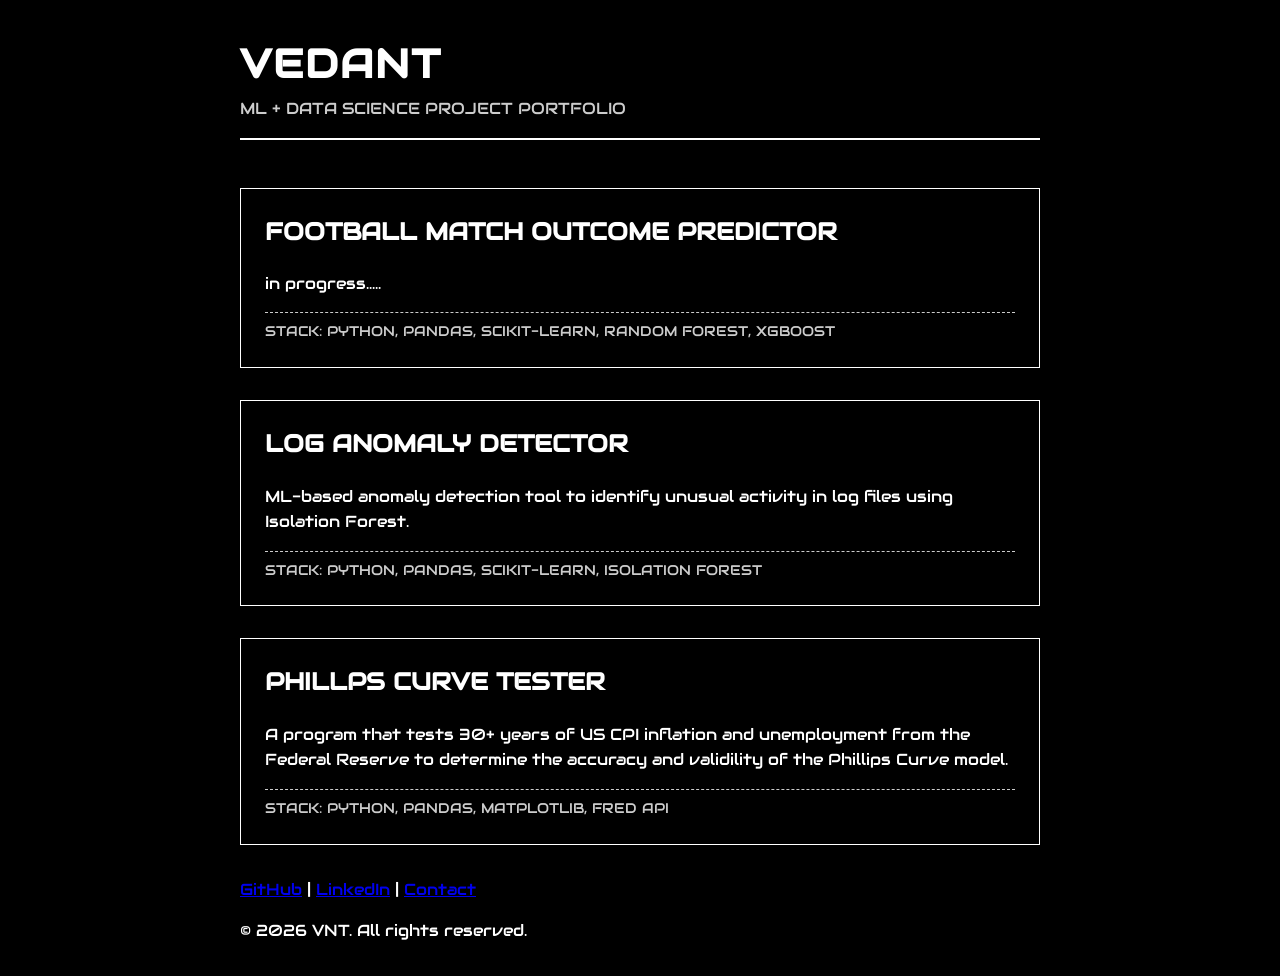
<file: index.html>
<!DOCTYPE html>
<html lang="en">
<head>

    <link rel="preconnect" href="https://fonts.googleapis.com">
    <link rel="preconnect" href="https://fonts.gstatic.com" crossorigin>
    <link href="https://fonts.googleapis.com/css2?family=Audiowide&display=swap" rel="stylesheet">
    <link rel="stylesheet" href="css-files/style.css">

    <meta charset="UTF-8">
    <meta name="viewport" content="width=device-width, initial-scale=1.0">
    <title>Project Portfolio</title>
  
</head>
<body>


    <div class="container">
        <header>
            <h1>VEDANT</h1>
            <div class="subtitle">ML + DATA SCIENCE PROJECT PORTFOLIO</div>
        </header>


        <main>

            <div class="project">
                <h2>FOOTBALL MATCH OUTCOME PREDICTOR</h2>
                <p>in progress.....</p>
                <div class="tech-stack">stack: Python, Pandas, SciKit-Learn, Random Forest, XGBoost</div>
            </div>
            
            <a href="log-a-detect.html" class="card-link">
                <div class="project">
                    <h2>LOG ANOMALY DETECTOR</h2>
                    <p>ML-based anomaly detection tool to identify unusual activity in log files using Isolation Forest.</p>
                    <div class="tech-stack">stack: Python, Pandas, SciKit-Learn, Isolation Forest</div>
                </div>
            <a>
            
            <a href="phillips-curve.html" class="card-link">
                <div class="project">
                    <h2>PHILLPS CURVE TESTER</h2>
                    <p>A program that tests 30+ years of US CPI inflation and unemployment from the Federal Reserve to determine the accuracy and validility of the Phillips Curve model.</p>
                    <div class="tech-stack">stack: Python, Pandas, Matplotlib, FRED API</div>
                </div>
            </a>
        </main>

        <footer>
            <p><a href="https://github.com/Vedu56">GitHub</a> | <a href="https://www.linkedin.com/in/vedant-trivedi-0b00a0371/">LinkedIn</a> | <a href="contact.html">Contact</a></p>
            © 2026 VNT. All rights reserved.
        </footer>
    </div>

</body>
</html>
</file>
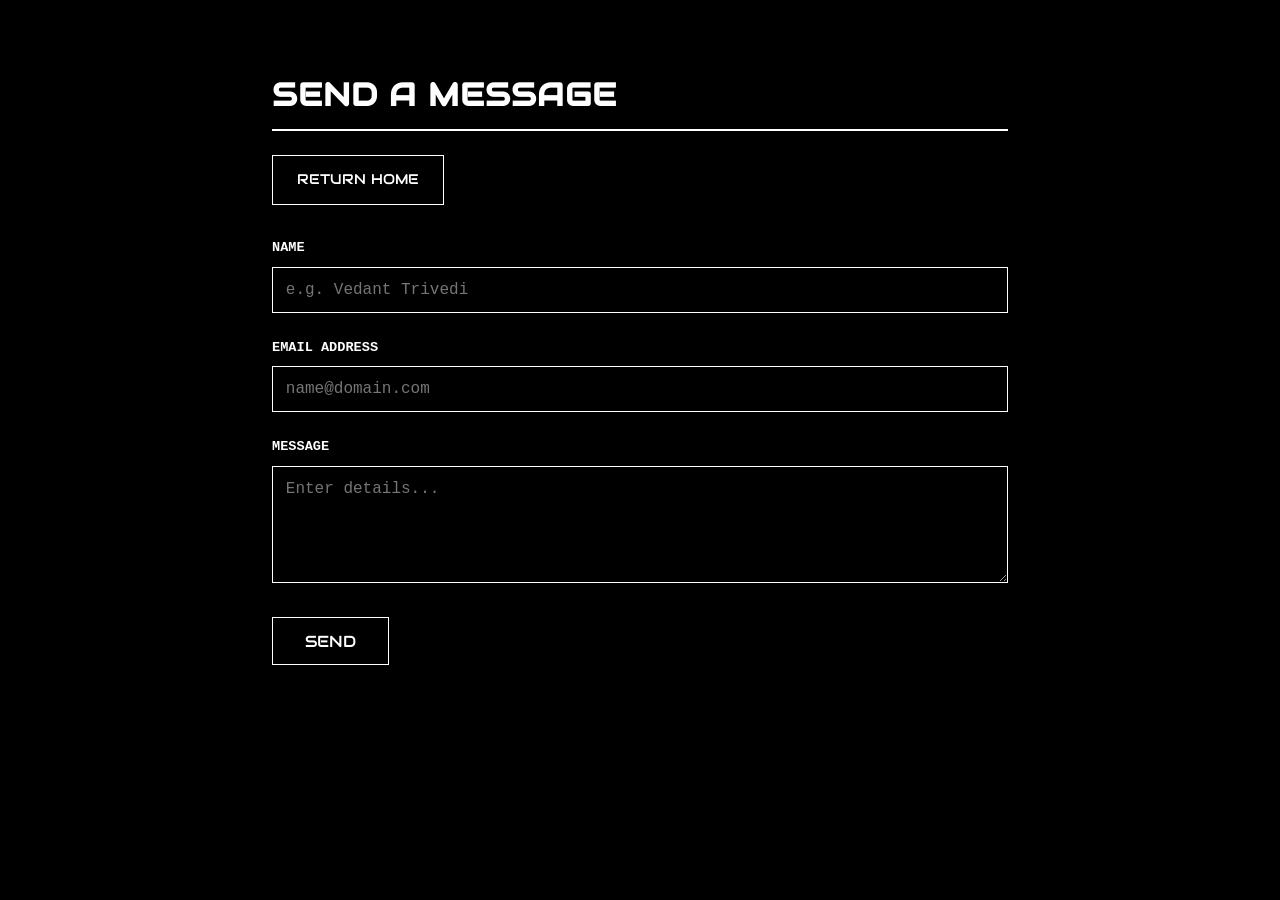
<file: contact.html>
<!DOCTYPE html>
<html lang="en">
<head>
    <meta charset="UTF-8">
    <meta name="viewport" content="width=device-width, initial-scale=1.0">
    
    <title>CONTACT PAGE</title>
    
    <link rel="preconnect" href="https://fonts.googleapis.com">
    <link rel="preconnect" href="https://fonts.gstatic.com" crossorigin>
    <link href="https://fonts.googleapis.com/css2?family=Audiowide&display=swap" rel="stylesheet">
    <link rel="stylesheet" href="css-files/style_contact.css">
    
</head>
<body>

    <div class="container">
        <h1>SEND A MESSAGE</h1>
        <nav>
            <a href="index.html" class="btn">RETURN HOME</a>

        </nav>

        <form id="contact-form">
            <div class="form-group">
                <label for="name">NAME</label>
                <input type="text" id="name" name="name" placeholder="e.g. Vedant Trivedi" required>
            </div>
            
            <div class="form-group">
                <label for="email">EMAIL ADDRESS</label>
                <input type="email" id="email" name="email" placeholder="name@domain.com" required>
            </div>

            <div class="form-group">
                <label for="message">MESSAGE</label>
                <textarea id="message" name="message" rows="5" placeholder="Enter details..." required></textarea>
            </div>

            <button type="submit" id="submit-btn">SEND</button>
        </form>

        <div id="status-box"></div>
    </div>

    <script>
        const form = document.getElementById('contact-form');
        const submitBtn = document.getElementById('submit-btn');
        const statusBox = document.getElementById('status-box');

        
        const ENDPOINT = "https://formsubmit.co/ajax/vedutrivedi49@gmail.com";

        form.addEventListener('submit', async function(e) {
            e.preventDefault();
            
            
            submitBtn.disabled = true;
            submitBtn.innerText = "SENDING...";
            statusBox.style.display = "none";

            const formData = new FormData(form);

            try {
                const response = await fetch(ENDPOINT, {
                    method: 'POST',
                    body: formData,
                    headers: {
                        'Accept': 'application/json'
                    }
                });

                if (response.ok) {
                    form.style.display = "none";
                    statusBox.style.display = "block";
                    statusBox.innerHTML = `
                        <div class="status-header">MESSAGE SEND!</div>
                        <p>Message was successful! Estimated response time.... 3 Hours</p>
                        <p><a href="index.html">Return Home</a></p>
                    `;
                } else {
                    throw new Error('Server returned non-200 status');
                }
            } catch (error) {
                statusBox.style.display = "block";
                statusBox.innerHTML = `
                    <div class="status-header">Error</div>
                    <p>Failed to send Message. Please check connection or email directly at vedutrivedi49@gmail.com</p>
                `;
                submitBtn.disabled = false;
                submitBtn.innerText = "ERROR! RETRY";
            }
        });
    </script>
</body>
</html>
</file>
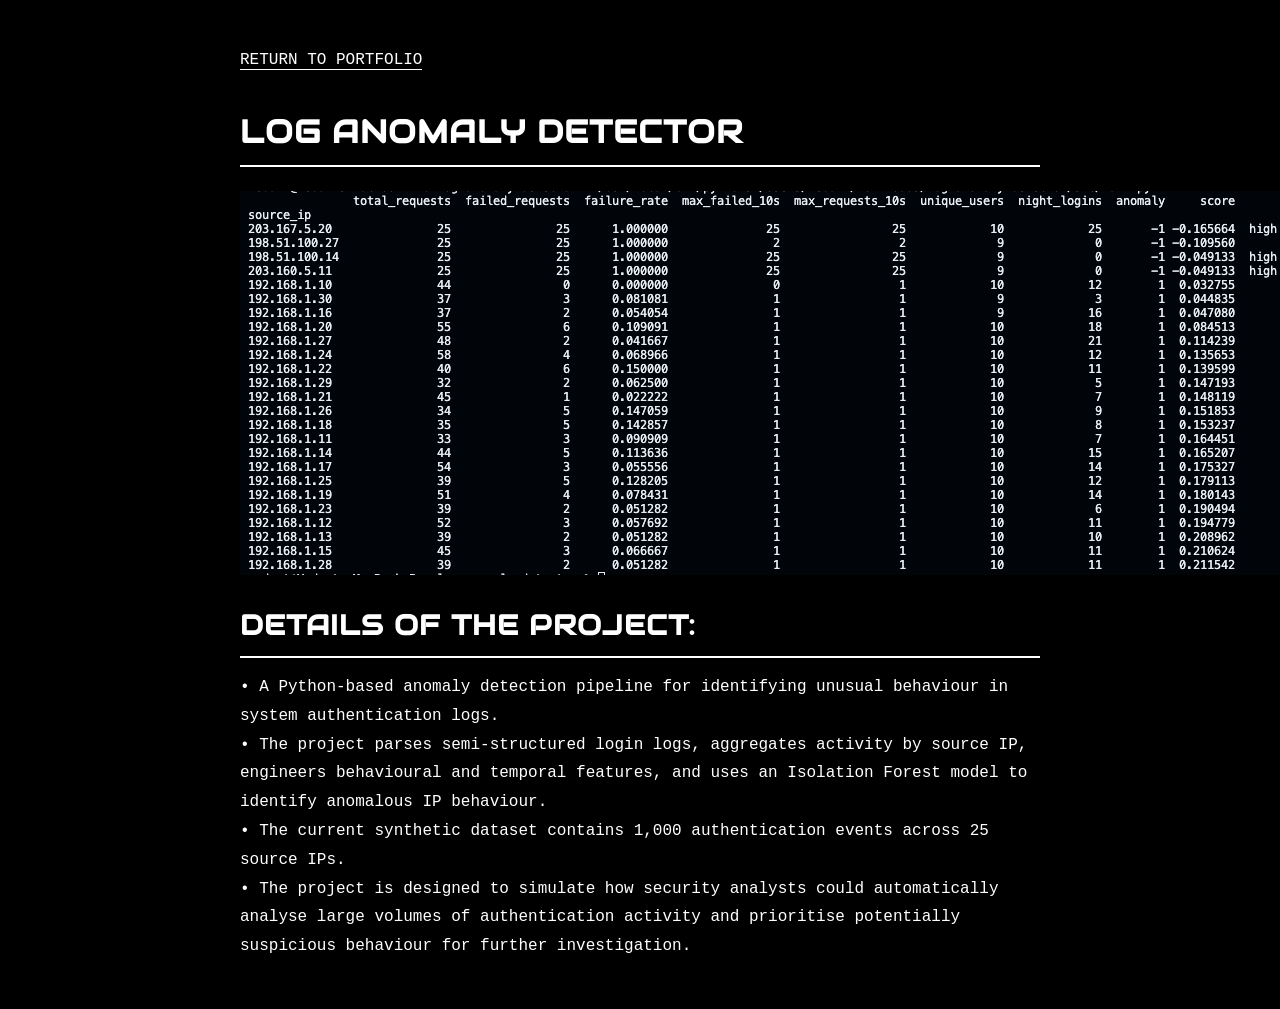
<file: log-a-detect.html>
<!DOCTYPE html>
<html lang="en">
<head>
    <meta charset="UTF-8">
    <meta name="viewport" content="width=device-width, initial-scale=1.0">
    <title>LOG ANOMALY DETECTOR</title>

    <link rel="preconnect" href="https://fonts.googleapis.com">
    <link rel="preconnect" href="https://fonts.gstatic.com" crossorigin>
    <link href="https://fonts.googleapis.com/css2?family=Audiowide&display=swap" rel="stylesheet">
    <link rel="stylesheet" href="css-files/style_anomaly_detector.css">
    
</head>
<body>

    <div class="container">
        <nav>
            <a href="index.html">RETURN TO PORTFOLIO</a>
        </nav>

        <h1>LOG ANOMALY DETECTOR</h1>
        
        <img src="Screenshot 2026-10-11 at 18.18.03.png">

        <h1 class="project-heading">Details of the Project:</h1>
        <p1 class="project-description">
            • A Python-based anomaly detection pipeline for identifying unusual behaviour in system authentication logs.<br>

            • The project parses semi-structured login logs, aggregates activity by source IP, engineers behavioural and temporal features, and uses an Isolation Forest model to identify anomalous IP behaviour.<br>
            • The current synthetic dataset contains 1,000 authentication events across 25 source IPs.<br>

            • The project is designed to simulate how security analysts could automatically analyse large volumes of authentication activity and prioritise potentially suspicious behaviour for further investigation.<br>
    </p1>

    </div>

</body>
</html>
</file>
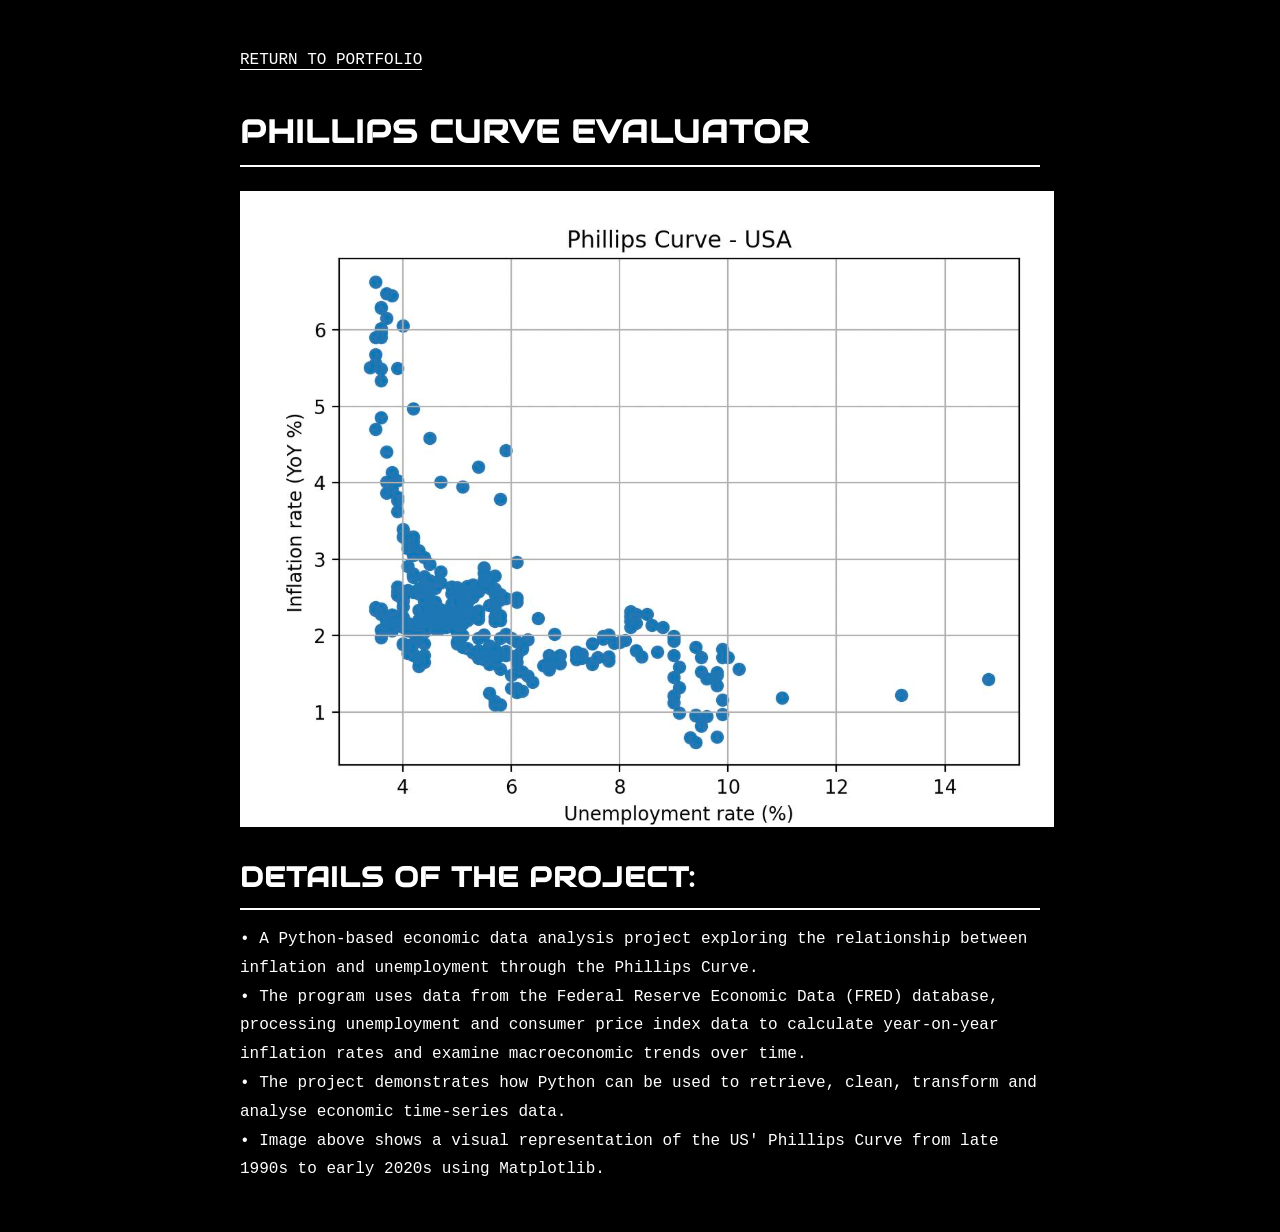
<file: phillips-curve.html>
<!DOCTYPE html>
<html lang="en">
<head>
    <meta charset="UTF-8">
    <meta name="viewport" content="width=device-width, initial-scale=1.0">
    <title>PHILLIPS CURVE EVALUATOR</title>

    <link rel="preconnect" href="https://fonts.googleapis.com">
    <link rel="preconnect" href="https://fonts.gstatic.com" crossorigin>
    <link href="https://fonts.googleapis.com/css2?family=Audiowide&display=swap" rel="stylesheet">
    <link rel="stylesheet" href="css-files/style_phillips.css">
    
</head>
<body>

    <div class="container">
        <nav>
            <a href="index.html">RETURN TO PORTFOLIO</a>
        </nav>

        <h1>PHILLIPS CURVE EVALUATOR</h1>
        
  
        <img src="Screenshot 2026-10-11 at 17.44.22.png">

        

        <h1 class="project-heading">Details of the Project:</h1>
        <p1 class="project-description">

            • A Python-based economic data analysis project exploring the relationship between inflation and unemployment through the Phillips Curve.<br>
            • The program uses data from the Federal Reserve Economic Data (FRED) database, processing unemployment and consumer price index data to calculate year-on-year inflation rates and examine macroeconomic trends over time.<br>
            • The project demonstrates how Python can be used to retrieve, clean, transform and analyse economic time-series data.<br>
            • Image above shows a visual representation of the US' Phillips Curve from late 1990s to early 2020s using Matplotlib.
    </p1>

    </div>

</body>
</html>
</file>
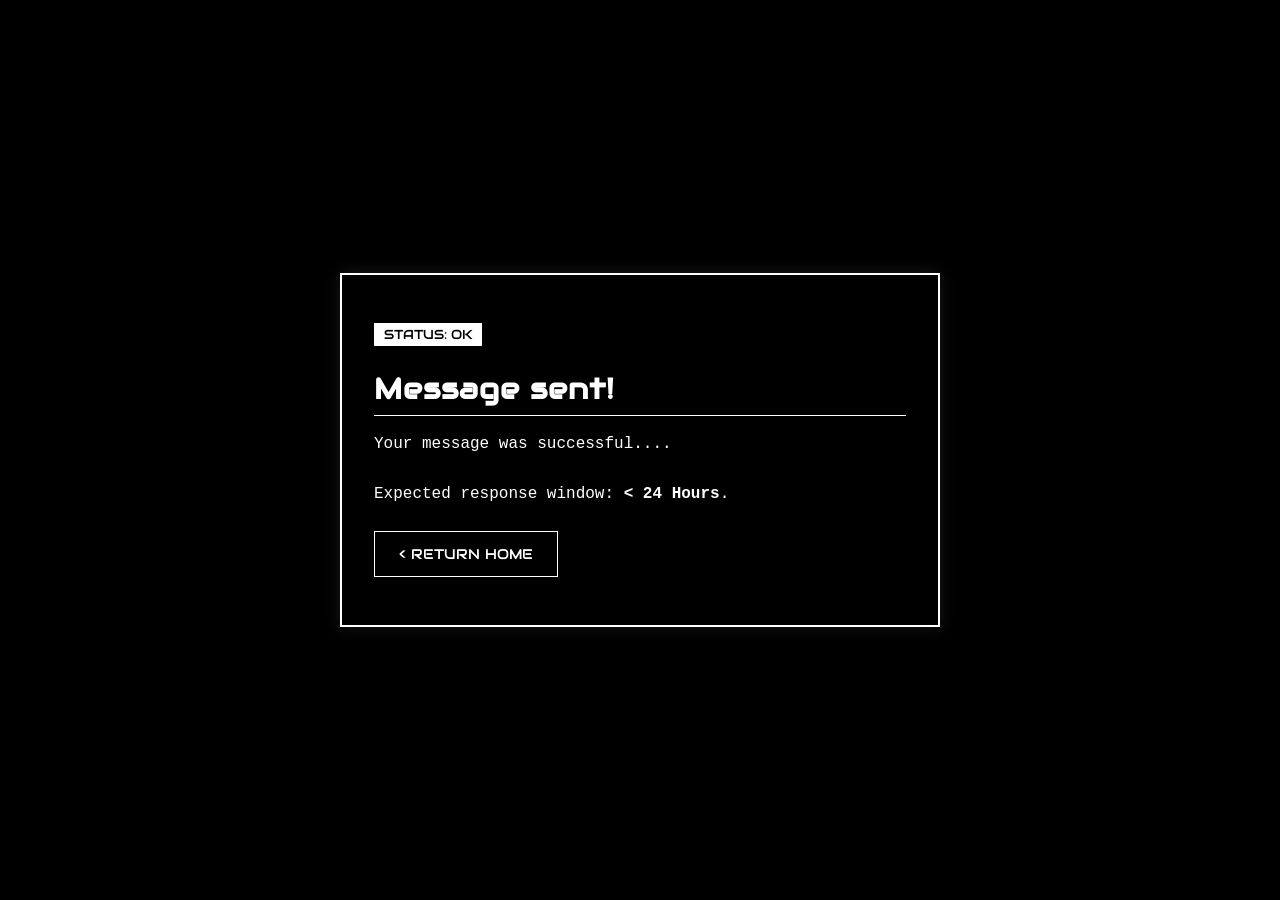
<file: thankyou.html>
<!DOCTYPE html>
<html lang="en">
<head>
    <meta charset="UTF-8">
    <meta name="viewport" content="width=device-width, initial-scale=1.0">
    <title>MESSAGE SENT</title>

    <link rel="preconnect" href="https://fonts.googleapis.com">
    <link rel="preconnect" href="https://fonts.gstatic.com" crossorigin>
    <link href="https://fonts.googleapis.com/css2?family=Audiowide&display=swap" rel="stylesheet">
    <link rel="stylesheet" href="css-files/style_thankyou.css">
    
</head>
<body>

    <div class="card">
        <span class="status-badge">STATUS: OK</span>
        <h1>Message sent!</h1>
        <p>Your message was successful....</p>
        <p>Expected response window: <strong>&lt; 24 Hours</strong>.</p>
        
        <a href="index.html" class="btn">&lt; RETURN HOME</a>
    </div>

</body>
</html>
</file>
<file: css-files/style.css>
body {
            background-color: #000000;
            color: #ffffff;
            font-family: "Audiowide", sans-serif;
            margin: 0;
            padding: 0;
            line-height: 1.6;
        }

      
        .container {
            max-width: 800px;
            margin: 0 auto;
            padding: 2rem;
        }

       
        header {
            border-bottom: 2px solid #ffffff;
            padding-bottom: 1rem;
            margin-bottom: 3rem;
        }
        h1 {
            font-size: 2.5rem;
            text-transform: uppercase;
            letter-spacing: 2px;
            margin: 0;
        }
        .subtitle {
            font-size: 1rem;
            opacity: 0.8;
        }

     
        .project {
            border: 1px solid #ffffff;
            padding: 1.5rem;
            margin-bottom: 2rem;
            transition: all 0.3s ease;
        }
        
        
        .project:hover {
            background-color: #ffffff;
            color: #000000;
            cursor: pointer;
        }
        
        .project h2 {
            margin-top: 0;
            font-size: 1.5rem;
        }
        
        .tech-stack {
            font-size: 0.9rem;
            border-top: 1px dashed currentColor;
            padding-top: 0.5rem;
            margin-top: 1rem;
            text-transform: uppercase;
        }
        .project-link {
            text-decoration: none;
            color: inherit;
            display: block;
        }
        
        .card-link {
            text-decoration: none;
            color: inherit;
            display: block;
            margin-bottom: 2rem;
        }
        .project-card {
            border: 1px solid #ffffff;
            background-color: #000000;
            padding: 1.5rem;
            transition: background-color 0.2s ease, transform 0.2s ease;
            cursor: pointer;
        }
        
        .card-link:hover .project-card {
            background-color: #ffffff;
            color: #000000;
            transform: translateY(-3px);
        }
        .tech-stack {
            font-size: 0.85rem;
            margin-top: 1rem;
            opacity: 0.8;
        }
        .card-footer {
            margin-top: 1.5rem;
            font-family: 'Audiowide', sans-serif;
            font-size: 0.9rem;
        }
</file>
<file: css-files/style_contact.css>
* { box-sizing: border-box; }
        body {
            background-color: #000000;
            color: #ffffff;
            font-family: 'Courier New', Courier, monospace;
            margin: 0;
            padding: 0;
            line-height: 1.6;
        }
        .container {
            max-width: 800px;
            margin: 0 auto;
            padding: 3rem 2rem;
        }
        h1 {
            font-family: 'Audiowide', sans-serif;
            font-size: 2rem;
            letter-spacing: 1px;
            text-transform: uppercase;
            border-bottom: 2px solid #ffffff;
            padding-bottom: 0.5rem;
            margin-bottom: 1.5rem;
        }
        nav {
            margin-bottom: 2rem;
        }
        a {
            color: #ffffff;
            text-decoration: none;
            border-bottom: 1px solid #ffffff;
        }
        a:hover {
            background-color: #ffffff;
            color: #000000;
        }
        .form-group {
            margin-bottom: 1.5rem;
        }
        label {
            display: block;
            margin-bottom: 0.5rem;
            font-weight: bold;
            font-size: 0.85rem;
            text-transform: uppercase;
        }
        input, textarea {
            width: 100%;
            padding: 0.8rem;
            background-color: #000000;
            color: #ffffff;
            border: 1px solid #ffffff;
            font-family: 'Courier New', Courier, monospace;
            font-size: 1rem;
            outline: none;
        }
        input:focus, textarea:focus {
            background-color: #111111;
            box-shadow: 0 0 8px rgba(255, 255, 255, 0.4);
        }
        button {
            background-color: #000000;
            color: #ffffff;
            border: 1px solid #ffffff;
            font-family: 'Audiowide', sans-serif;
            padding: 0.8rem 2rem;
            font-size: 1rem;
            cursor: pointer;
            text-transform: uppercase;
            transition: all 0.2s ease;
        }
        button:hover:not(:disabled) {
            background-color: #ffffff;
            color: #000000;
        }
        button:disabled {
            opacity: 0.5;
            cursor: not-allowed;
        }
        
        #status-box {
            display: none;
            border: 1px solid #ffffff;
            padding: 1.5rem;
            margin-top: 1.5rem;
            background-color: #000000;
        }
        .status-header {
            font-family: 'Audiowide', sans-serif;
            font-size: 1.1rem;
            margin-bottom: 0.5rem;
        }
        .btn {
            display: inline-block;
            background-color: #000000;
            color: #ffffff;
            border: 1px solid #ffffff;
            font-family: 'Audiowide', sans-serif;
            padding: 0.8rem 1.5rem;
            text-decoration: none;
            text-transform: uppercase;
            font-size: 0.9rem;
            transition: all 0.2s ease;
}

.btn:hover {
    background-color: #ffffff;
    color: #000000;
}
</file>
<file: css-files/style_anomaly_detector.css>
body {
            background-color: #000000;
            color: #ffffff;
            font-family: 'Courier New', Courier, monospace;
            margin: 0;
            padding: 0;
            line-height: 1.6;
        }
        .container {
            max-width: 800px;
            margin: 0 auto;
            padding: 3rem 2rem;
        }
        h1 {
            font-family: 'Audiowide', sans-serif;
            font-size: 2rem;
            letter-spacing: 1px;
            text-transform: uppercase;
            border-bottom: 2px solid #ffffff;
            padding-bottom: 0.5rem;
            margin-bottom: 1.5rem;
        }
        nav {
            margin-bottom: 2rem;
        }
        a {
            color: #ffffff;
            text-decoration: none;
            border-bottom: 1px solid #ffffff;
        }
        a:hover {
            background-color: #ffffff;
            color: #000000;
        }
        .form-group {
            margin-bottom: 1.5rem;
        }
        label {
            display: block;
            margin-bottom: 0.5rem;
            font-weight: bold;
            font-size: 0.85rem;
            text-transform: uppercase;
        }
        input, textarea {
            width: 100%;
            padding: 0.8rem;
            background-color: #000000;
            color: #ffffff;
            border: 1px solid #ffffff;
            font-family: 'Courier New', Courier, monospace;
            font-size: 1rem;
            outline: none;
        }
        input:focus, textarea:focus {
            background-color: #111111;
            box-shadow: 0 0 8px rgba(255, 255, 255, 0.4);
        }
        button {
            background-color: #000000;
            color: #ffffff;
            border: 1px solid #ffffff;
            font-family: 'Audiowide', sans-serif;
            padding: 0.8rem 2rem;
            font-size: 1rem;
            cursor: pointer;
            text-transform: uppercase;
            transition: all 0.2s ease;
        }
        button:hover:not(:disabled) {
            background-color: #ffffff;
            color: #000000;
        }
        button:disabled {
            opacity: 0.5;
            cursor: not-allowed;
        }

        .project-heading {
            font-size: 28px;
            color: #ffffff;
            margin-bottom: 15px;
        }
        
        .project-description {
            font-size: 16px;
            line-height: 1.8;
            color: #ffffff;
            max-width: 800px;
        }

        #status-box {
            display: none;
            border: 1px solid #ffffff;
            padding: 1.5rem;
            margin-top: 1.5rem;
            background-color: #000000;
        }
        .status-header {
            font-family: 'Audiowide', sans-serif;
            font-size: 1.1rem;
            margin-bottom: 0.5rem;
        }
        .btn {
            display: inline-block;
            background-color: #000000;
            color: #ffffff;
            border: 1px solid #ffffff;
            font-family: 'Audiowide', sans-serif;
            padding: 0.8rem 1.5rem;
            text-decoration: none;
            text-transform: uppercase;
            font-size: 0.9rem;
            transition: all 0.2s ease;
}

.btn:hover {
    background-color: #ffffff;
    color: #000000;
}
</file>
<file: css-files/style_phillips.css>
body {
            background-color: #000000;
            color: #ffffff;
            font-family: 'Courier New', Courier, monospace;
            margin: 0;
            padding: 0;
            line-height: 1.6;
        }
        .container {
            max-width: 800px;
            margin: 0 auto;
            padding: 3rem 2rem;
        }

       
        h1 {
            font-family: 'Audiowide', sans-serif;
            font-size: 2rem;
            letter-spacing: 1px;
            text-transform: uppercase;
            border-bottom: 2px solid #ffffff;
            padding-bottom: 0.5rem;
            margin-bottom: 1.5rem;
        }
        nav {
            margin-bottom: 2rem;
        }
        a {
            color: #ffffff;
            text-decoration: none;
            border-bottom: 1px solid #ffffff;
        }
        a:hover {
            background-color: #ffffff;
            color: #000000;
        }
        .form-group {
            margin-bottom: 1.5rem;
        }
        label {
            display: block;
            margin-bottom: 0.5rem;
            font-weight: bold;
            font-size: 0.85rem;
            text-transform: uppercase;
        }
        input, textarea {
            width: 100%;
            padding: 0.8rem;
            background-color: #000000;
            color: #ffffff;
            border: 1px solid #ffffff;
            font-family: 'Courier New', Courier, monospace;
            font-size: 1rem;
            outline: none;
        }
        input:focus, textarea:focus {
            background-color: #111111;
            box-shadow: 0 0 8px rgba(255, 255, 255, 0.4);
        }
        button {
            background-color: #000000;
            color: #ffffff;
            border: 1px solid #ffffff;
            font-family: 'Audiowide', sans-serif;
            padding: 0.8rem 2rem;
            font-size: 1rem;
            cursor: pointer;
            text-transform: uppercase;
            transition: all 0.2s ease;
        }
        button:hover:not(:disabled) {
            background-color: #ffffff;
            color: #000000;
        }
        button:disabled {
            opacity: 0.5;
            cursor: not-allowed;
        }

        .project-heading {
            font-size: 28px;
            color: #ffffff;
            margin-bottom: 15px;
        }
        
        .project-description {
            font-size: 16px;
            line-height: 1.8;
            color: #ffffff;
            max-width: 800px;
        }

        #status-box {
            display: none;
            border: 1px solid #ffffff;
            padding: 1.5rem;
            margin-top: 1.5rem;
            background-color: #000000;
        }
        .status-header {
            font-family: 'Audiowide', sans-serif;
            font-size: 1.1rem;
            margin-bottom: 0.5rem;
        }
        .btn {
            display: inline-block;
            background-color: #000000;
            color: #ffffff;
            border: 1px solid #ffffff;
            font-family: 'Audiowide', sans-serif;
            padding: 0.8rem 1.5rem;
            text-decoration: none;
            text-transform: uppercase;
            font-size: 0.9rem;
            transition: all 0.2s ease;
}

.btn:hover {
    background-color: #ffffff;
    color: #000000;
}
</file>
<file: css-files/style_thankyou.css>
* {
            box-sizing: border-box;
        }
        body {
            background-color: #000000;
            color: #ffffff;
            font-family: 'Courier New', Courier, monospace;
            margin: 0;
            padding: 0;
            display: flex;
            justify-content: center;
            align-items: center;
            min-height: 100vh;
        }
        .card {
            border: 2px solid #ffffff;
            padding: 3rem 2rem;
            max-width: 600px;
            width: 90%;
            text-align: left;
            box-shadow: 0 0 15px rgba(255, 255, 255, 0.1);
        }
        h1 {
            font-family: 'Audiowide', sans-serif;
            font-size: 1.8rem;
            margin-top: 0;
            margin-bottom: 1rem;
            letter-spacing: 1px;
            border-bottom: 1px solid #ffffff;
            padding-bottom: 0.5rem;
        }
        .status-badge {
            display: inline-block;
            background-color: #ffffff;
            color: #000000;
            font-family: 'Audiowide', sans-serif;
            padding: 0.2rem 0.6rem;
            font-size: 0.8rem;
            margin-bottom: 1.5rem;
        }
        p {
            line-height: 1.6;
            margin-bottom: 1.5rem;
        }
        .btn {
            display: inline-block;
            background-color: #000000;
            color: #ffffff;
            border: 1px solid #ffffff;
            font-family: 'Audiowide', sans-serif;
            padding: 0.8rem 1.5rem;
            text-decoration: none;
            text-transform: uppercase;
            font-size: 0.9rem;
            transition: all 0.2s ease;
        }
        .btn:hover {
            background-color: #ffffff;
            color: #000000;
        }
</file>
